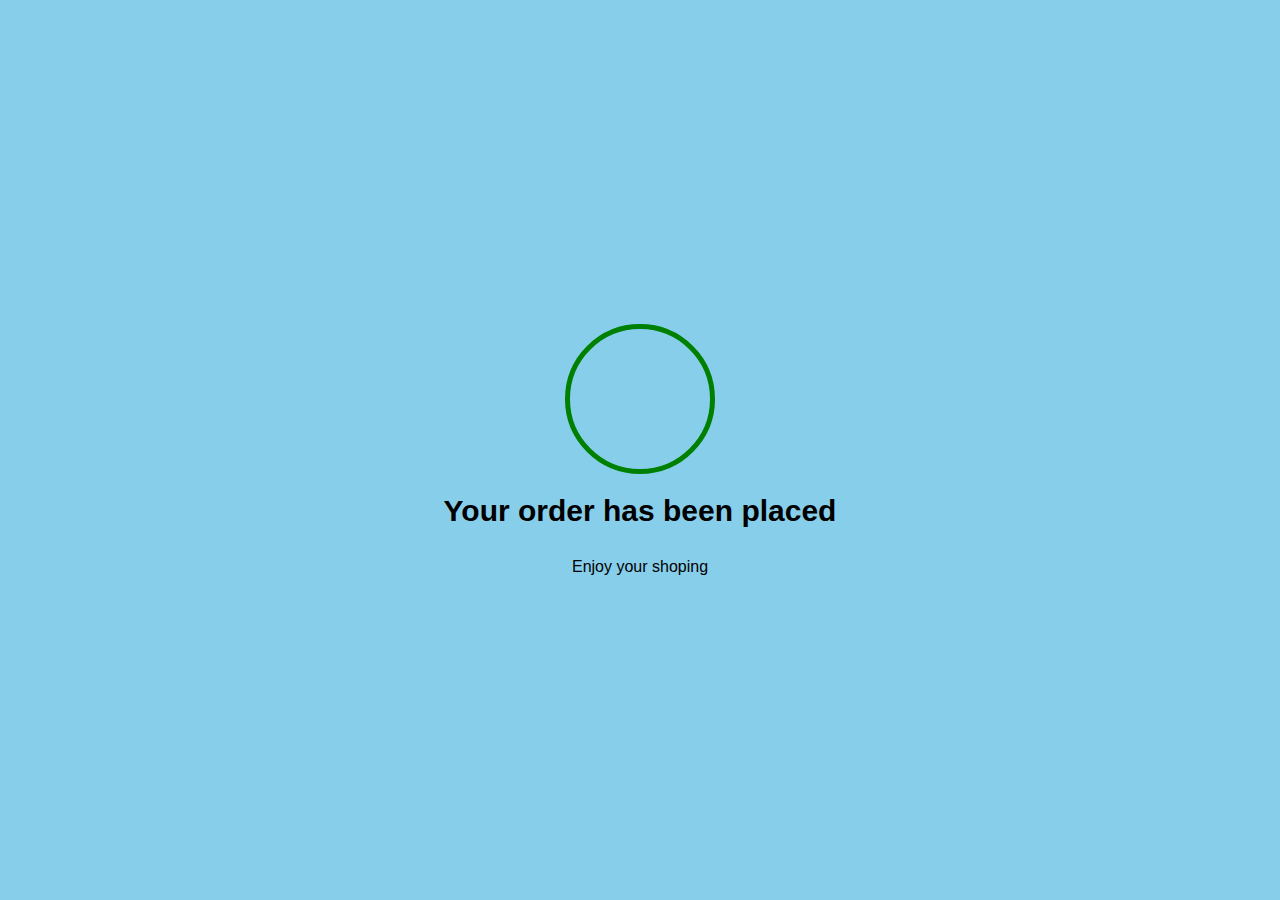
<file: confirmation.html>
<!DOCTYPE html>
<html lang="en">
<head>
    <meta charset="UTF-8">
    <meta http-equiv="X-UA-Compatible" content="IE=edge">
    <meta name="viewport" content="width=device-width, initial-scale=1.0">
    <title>Confirmation</title>
    <!-- font awesome -->
    <link rel="stylesheet" href="https://cdnjs.cloudflare.com/ajax/libs/font-awesome/6.1.1/css/all.min.css" integrity="sha512-KfkfwYDsLkIlwQp6LFnl8zNdLGxu9YAA1QvwINks4PhcElQSvqcyVLLD9aMhXd13uQjoXtEKNosOWaZqXgel0g==" crossorigin="anonymous" referrerpolicy="no-referrer" />
    <!-- css -->
    <link rel="stylesheet" href="confirmation.css">

</head>
<body>
    <div class="container">
        <div class="circle">
            <i class="fa-solid fa-check"></i>
        </div>
        <h1>Your order has been placed</h1>
        <p>Enjoy your shoping</p>
    </div>
</body>
</html>
</file>
<file: confirmation.css>
*{
    padding: 0;
    margin: 0;
    box-sizing: border-box;
}
body{
    font-family: Arial, Helvetica, sans-serif;
}

.container{
    height: 100vh;
    display: flex;
    justify-content: center;
    align-items: center;
    flex-direction: column;
}
.circle{
    width: 150px;
    height: 150px;
    background-color: transparent;
    border: 5px solid green;
    border-radius: 50%;
    position: relative;
}
.circle i{
    position: absolute;
    top: 29%;
    left:32%;
    font-size: 70px;
    color: green;
}
h1{
    font-size: 30px;
    margin-top: 20px;
    margin-bottom: 30px;
}
body{
    background-color: skyblue;
}

/* media */
@media only screen and (max-width:480px){
    h1{
        font-size: 25px;
    }
}
</file>
